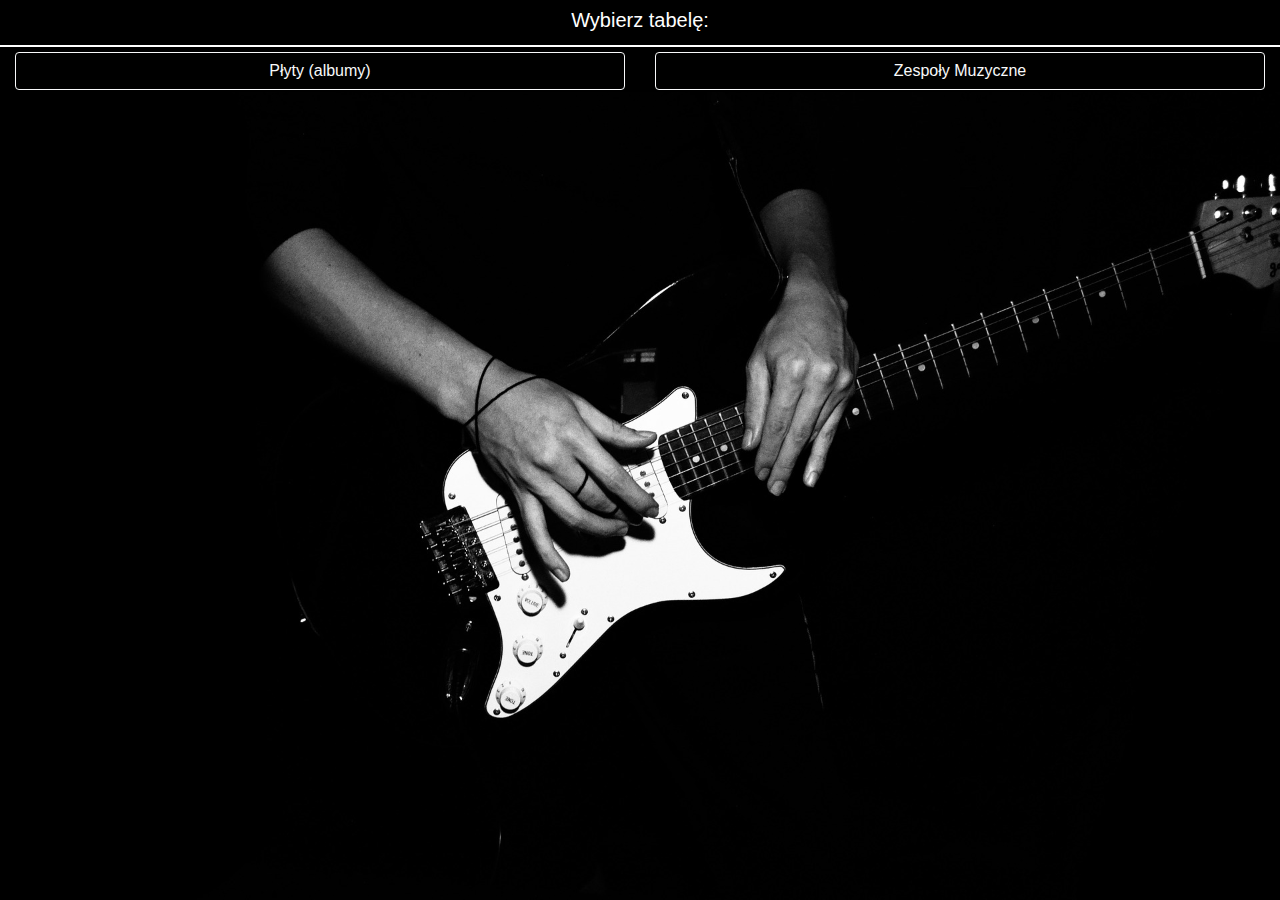
<file: index.html>
<!DOCTYPE html>
<html lang="en">
<head>
    <meta charset="UTF-8">
    <title>Projekt PHP</title>
    <link rel="stylesheet" href="https://stackpath.bootstrapcdn.com/bootstrap/4.4.1/css/bootstrap.min.css">
    <link rel="stylesheet" href="style.css">
</head>
<body>
<main class="container-fluid">
    <!-- nawigacja   -->
    <div class="nawigacja row">
        <span class="wybor_tabel col-12">Wybierz tabelę:</span>
        <div class="col-12 white-line"></div>
        <div class="nawigacja col-12">

            <div class="nawigacja2 row">
                <div class="col-6"><a href="Menu_albumy.html" class="col-12 btn btn-outline-light">Płyty (albumy)</a></div>
                <div class="col-6"><a href="Menu_zespoly.html" class="col-12 btn btn-outline-light">Zespoły Muzyczne</a></div>
            </div>
        </div>
    </div>
</main>
</body>
</html>
</file>
<file: style.css>
* {
    margin: 0;
    padding: 0;
}

body {
    background-image: url("bcg_img.jpg");
    background-size: 100%;
    background-position-y: bottom;
    background-attachment: fixed;
    min-height: 100vh;
}

.wybor_tabel {
    background-color: black;
    color: white;
    text-align: center;
    line-height: 40px;
    font-size: 20px;
}

.nawigacja {
    background-color: black;
}

.white-line {
    margin: 5px 0;
    background-color: white;
    height: 2px;
}

.nawigacja2 {
    background-color: black;
    margin-bottom: 2px;
}

.CRUD_albumy {
    color: white;
    padding: 15px;
    margin-top: 10vh;
    background: rgba(0,0,0,0.88);
    font-size: 18px;
}

.CRUD_albumy a {
    line-height: 40px;
    margin-top: 10px;
}

.create label {
    margin-top: 12px;
}

.submit {
    margin-top: 20px;
}

.text-danger {
    font-size: 14px;
}

.Prawidlowo_dodany_zespol {
    font-size: 50px;
    text-align: center;
}

@media (max-width: 600px) {
    .CRUD_albumy {
        font-size: 14px;
    }

    .Prawidlowo_dodany_zespol {
        font-size: 30px;
    }
}
</file>
